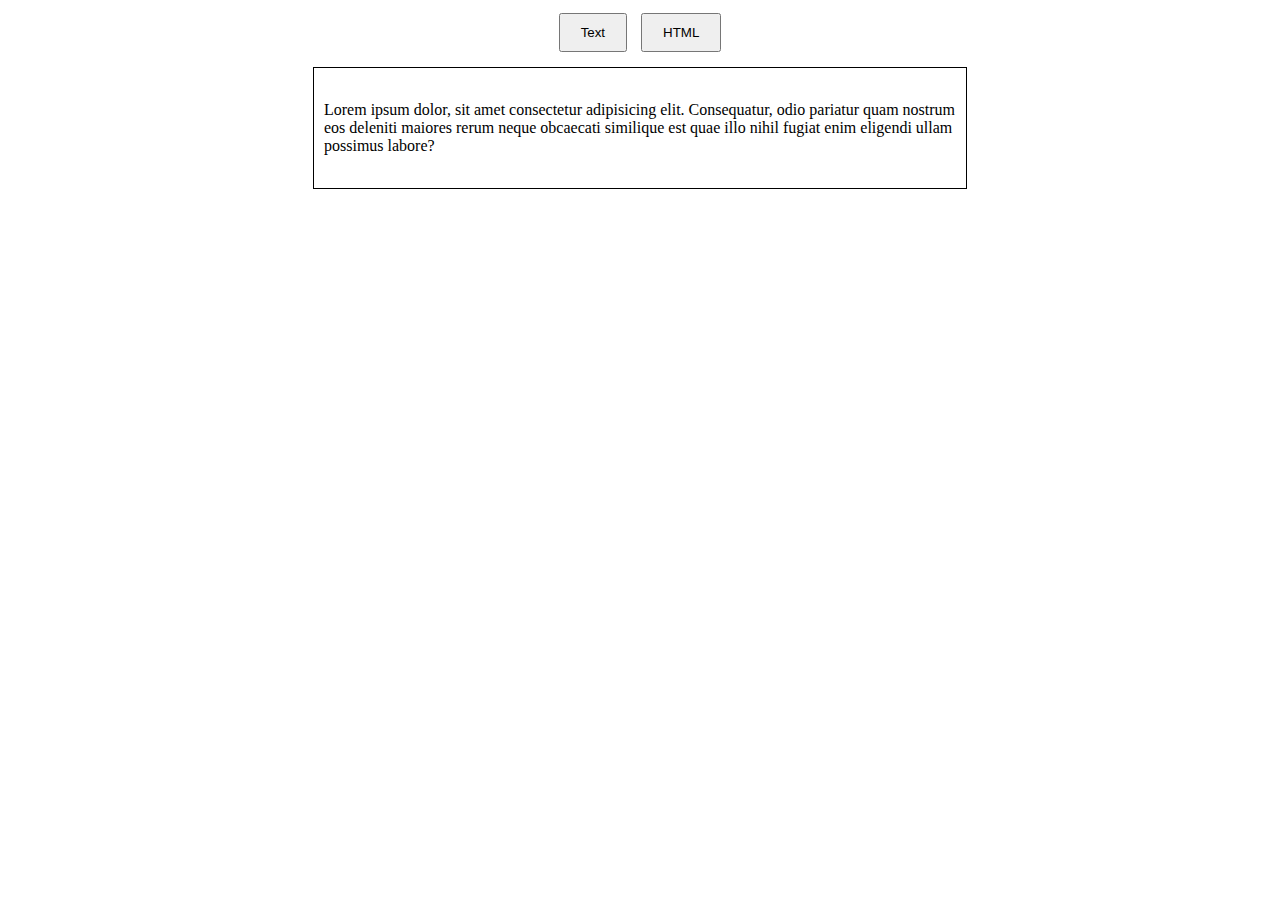
<file: Snugkins/ChangeJS/Change.html>
<!DOCTYPE html>
<html lang="en">

<head>
    <meta charset="UTF-8">
    <meta name="viewport" content="width=device-width, initial-scale=1.0">
    <meta http-equiv="X-UA-Compatible" content="ie=edge">
    <link rel="stylesheet" href="/Snugkins/ChangeJS/ChangeS.css">
    <title>Document</title>
</head>

<body>

    <div class="container">
        <div>
            <button id="btnText">Text</button>
            <button id="btnHtml">HTML</button>
        </div>

        <div id="content">
            <p>Lorem ipsum dolor, sit amet consectetur adipisicing elit. Consequatur, odio pariatur quam nostrum eos deleniti maiores rerum neque obcaecati similique est quae illo nihil fugiat enim eligendi ullam possimus labore?</p>
        </div>
    </div>

    <script src="/Snugkins/ChangeJS/ChangeJ.js"></script>
</body>

</html>
</file>
<file: Snugkins/ChangeJS/ChangeS.css>
.container,
#content {
    display: flex;
    flex-direction: column;
    align-items: center;
    justify-content: center;
}

#content {
    padding: 10px;
    margin-top: 10px;
    border: 1px solid black;
    width: 50%;
    min-height: 100px;
}

button {
    padding: 10px 20px;
    margin: 5px;
    outline: none;
}
</file>
